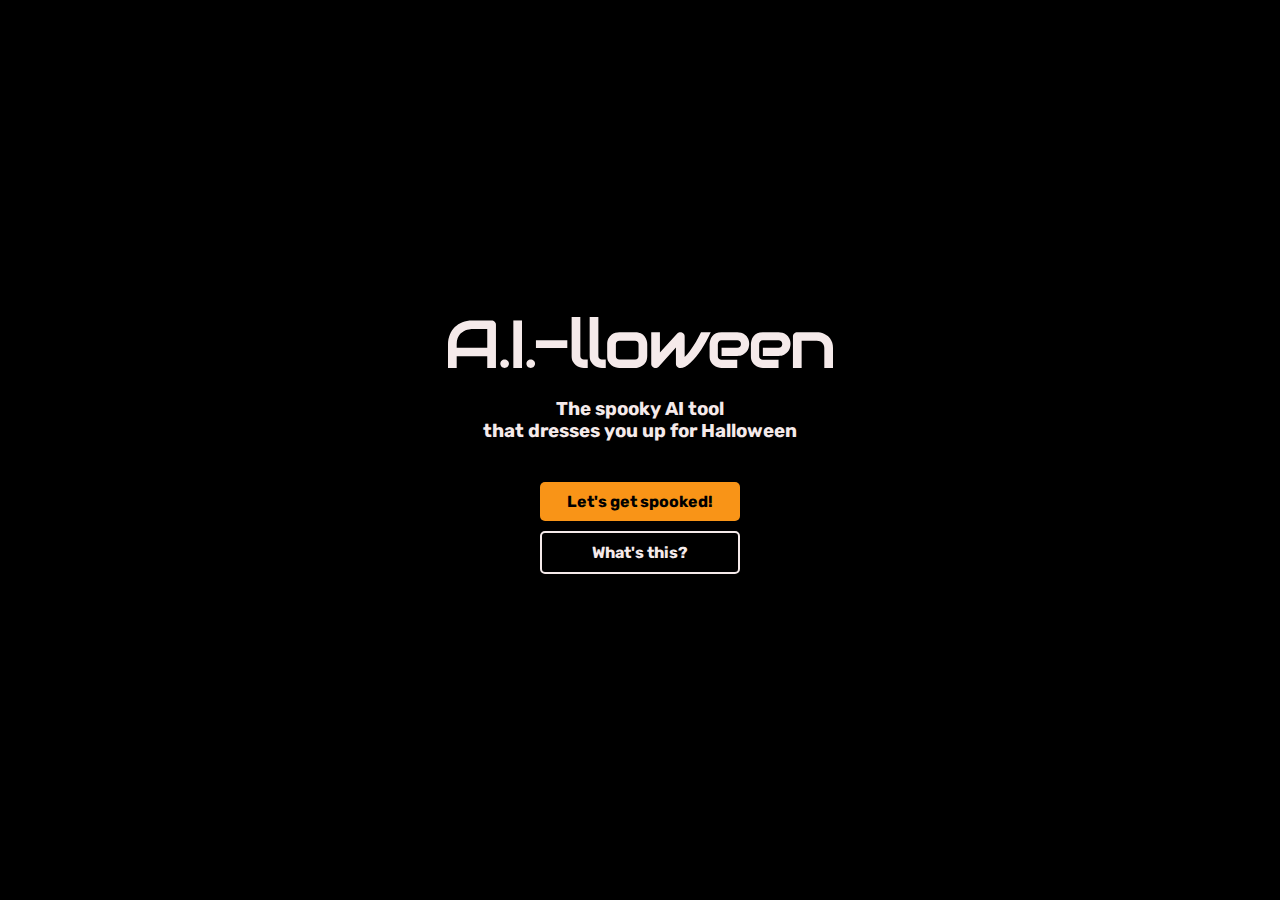
<file: index.html>
<!DOCTYPE html>
<head>
  <title>AI-lloween</title>

  <meta charset="UTF-8">
  <meta name="viewport" content="width=device-width, initial-scale=1.0">
  <meta property="og:description" content="The AI tool that dresses you up for Halloween">
  <meta property="og:image" content="share.png">

  <link rel="stylesheet" href="https://fonts.googleapis.com/css?family=Rubik">
  <link href="style.css" rel="stylesheet">
  <link href="welcome.css" rel="stylesheet">
  <link rel="icon" type="image/x-icon" href="favicon.ico">
  <style>
  </style>
</head>
<body>
<div id="main-area">
  <img src="img/logo.svg" alt="AI-lloween" id="logo">
  <h3 id="sub-header">
      The spooky AI tool<br>
      that dresses you up for Halloween
  </h3>
  <button id="start-btn" class="welcome-button" onclick="location.href='chatbot.html';">Let's get spooked!</button>
  <button id="overlay-btn">What's this?</button>
</div>
<div class="overlay" id="overlay">
    <h1>Hi there</h1>
    <p>
      <b>AI-llowen</b> is an AI tool that shows you how you look in different Halloween costumes.<br>
      It uses the latest and most advanced cutting edge technolagies, combining your dashing faces with brilliant costumes.<br><br>
      The process is very simple:<br>
      1. Upload a photo of your face (don't worry, we don't save the images. We couldn't care less about them).<br>
      2. Pick a your desired costume.<br>
      3. Sit back and enjoy the result. Or stand. It's a free website.<br>
      <br>
      Who's behind this thingy?<br>
      A weird man named <b>Gil Cohen</b>.<br>
      He is a designer, artist, actor and basically a guy who likes to address himself in third person. He thinks it makes him sound important. It doesn't. And he isn't.<br>
      <br>
      Other projects he was involved in:<br>
      <a href="https://treenderapp.com"><b>Treender</b></a>
      - The first dating app for trees (English and Hebrew)<br>
<a href="https://knesset.run"><b>Knesset-run</b></a>
      - A game where Israeli politicions run for the parlament (Hebrew).
    </p>
    <button id="close-btn">Ok bye</button>
</div>
<script>
  // JavaScript to handle the overlay
  const overlayBtn = document.getElementById('overlay-btn');
  const overlay = document.getElementById('overlay');
  const closeBtn = document.getElementById('close-btn');

  overlayBtn.addEventListener('click', function() {
    overlay.style.display = 'flex';
  });

  closeBtn.addEventListener('click', function() {
    overlay.style.display = 'none';
  });
</script>
</body>
</html>
</file>
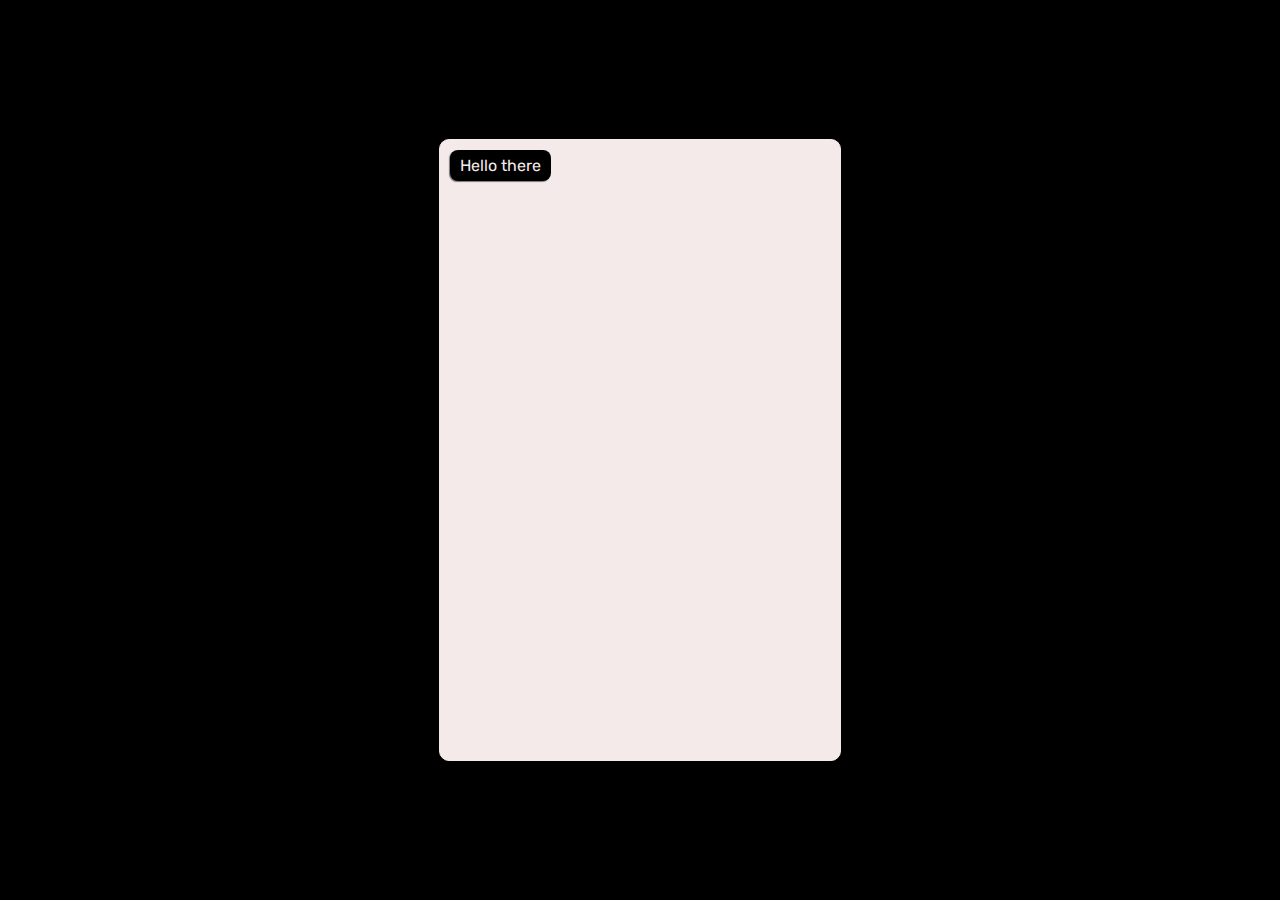
<file: chatbot.html>
<!DOCTYPE html>
<head>
  <script async src="https://www.googletagmanager.com/gtag/js?id=G-R50G5K3MY7"></script>
  <script>
    window.dataLayer = window.dataLayer || [];
    function gtag(){dataLayer.push(arguments);}
    gtag('js', new Date());

    gtag('config', 'G-R50G5K3MY7');
  </script>

  <meta charset="UTF-8">
  <title>AI-lloween</title>
  <link href="style.css" rel="stylesheet">
  <link rel="stylesheet" href="https://fonts.googleapis.com/css?family=Rubik">
  <meta name="viewport" content="width=device-width, initial-scale=1">
  <link rel="icon" type="image/x-icon" href="favicon.ico">
</head>
<body>
<div id="chatbot">
  <div id="conversation">
  </div>
</div>
<script src="main.js"></script>
</body>
</html>
</file>
<file: style.css>
/*
:root {
  --light: #F5EAEA;
  --dark: #5D3891;
  --accent: #F99417;
  --dark2: #A459D1;
}\*/

:root {
  --light: #F5EAEA;
  --dark: #000000;
  --accent: #F99417;
  --dark2: #000000;
}


body {
  margin: 0;
  padding: 0;
  position: absolute;
  top: 0;
  bottom: 0;
  right: 0;
  left: 0;
  display: flex;
  flex-direction: column;
  align-items: center;
  justify-content: center;
  align-items: center;
  height: 100%;
  background-color: var(--dark)
}

p {
  margin: 0;
}

#chatbot {
  width: 400px;
  margin: 0 auto;
  border: 1px solid var(--light);
  background-color: var(--light);
  border-radius: 10px;
  overflow: hidden;
  padding: 0;
}

#conversation {
  /*position: relative;*/
  margin: 0;
  padding: 10px;
  height: 600px;
  overflow-y: scroll;
  display: flex;
  flex-direction: column;
  align-items: flex-start;
}

#image-cropper-overlay {
  position: absolute;
  height: 100%;
  width: 100%;
  background-color: white;
  alignment: center;
  display: flex;
  flex-direction: column;
  align-items: center;
  justify-content: center;
  text-align: center;
}

.message {
  padding: 6px 10px;
  margin-bottom: 8px;
  border-radius: 8px;
  background-color: var(--dark);
  color: var(--light);
  font-family: Rubik;
  font-size: 16px;
  width: auto;
  box-shadow: -1px 1px 1px rgba(0, 0, 0, 0.5);
  /*display: block;*/
  text-align: left;

}

.button-more {
	margin-left: 6px;
}

.button-message {
  background-color: var(--dark2);
}

/*.button-message button {
  background-color: var(--dark2);
  border: none;
  color: var(--dark);
}*/

button {
  font-family: Rubik;
  /*font-size: 16px;*/
  font-size: 1rem;
  padding: 10px;
  min-width: 60px;
  border-radius: 5px;
  border: 2px solid var(--light);;
  background-color: transparent;
  color: var(--light);
  font-weight: bold;
  /*margin-left: 6px;*/
}


button:hover {
  color: var(--dark2);
  background-color: var(--light);
}

button.clicked {
  color: var(--dark2);
  background-color: var(--light);
}

.loader {
  width: 200px;
  height: 200px;
  display: flex;
  justify-content: center;
  align-items: center;
}

.display-none {
  display: none;
}

.display-ok {
  display: block;
}

.line {
  margin-bottom: 6px;
}

.image-container {
  position: relative;
}

.reference-image {
  max-width: 100%;
  max-height: 100%;
}

.user-image-cowboy {
  position: absolute;
  left: 90px;
  top: 60px;
  width: 80px;
  height: 80px;
  object-fit: cover;
  z-index: 9999;
}

.user-image-doctor {
  position: absolute;
  left: 145px;
  top: 90px;
  width: 90px;
  height: 90px;
  object-fit: cover;
  z-index: 9999;
}

.user-image-fairy {
  position: absolute;
  left: 200px;
  top: 70px;
  width: 80px;
  height: 80px;
  object-fit: cover;
  z-index: 9999;
}

.user-image-madhat {
  position: absolute;
  left: 160px;
  top: 150px;
  width: 100px;
  height: 100px;
  object-fit: cover;
  z-index: 9999;
}

.user-image-hp {
  position: absolute;
  left: 140px;
  top: 60px;
  width: 80px;
  height: 80px;
  object-fit: cover;
  z-index: 9999;
}

.user-image-pirate {
  position: absolute;
  left: 110px;
  top: 90px;
  width: 100px;
  height: 100px;
  object-fit: cover;
  z-index: 9999;
}

.user-image-spiderman {
  position: absolute;
  left: 180px;
  top: 20px;
  width: 80px;
  height: 80px;
  object-fit: cover;
  z-index: 9999;
}

.user-image-witch {
  position: absolute;
  left: 140px;
  top: 95px;
  width: 100px;
  height: 100px;
  object-fit: cover;
  z-index: 9999;
}

.user-image-wonder {
  position: absolute;
  left: 120px;
  top: 50px;
  width: 90px;
  height: 90px;
  object-fit: cover;
  z-index: 9999;
}

.user-image-batman {
  position: absolute;
  left: 120px;
  top: 90px;
  width: 100px;
  height: 100px;
  object-fit: cover;
  z-index: 9999;
}

/* For screens smaller than 768px (mobile devices) */
@media (max-width: 767px) {
  body {
    background-color: var(--light);
  }

  #chatbot {
    width: 100vw;
    height: 100vh;
    margin: 0;
    border-radius: 0;
    overflow-x: hidden;
    padding-bottom: 10px;
  }

  #conversation {
    height: 100%;
  }

}
</file>
<file: welcome.css>
body {
  background-color: var(--dark);
  font-family: Rubik;
}

h2 {
  text-align: right;
  text-align: justify;
  font-weight: bold;
}

p {
  max-width: 300px;
  text-align: justify;
  margin-bottom: 30px;
}

.overlay {
  position: absolute;
  top: 0;
  left: 0;
  width: 100%;
  height: 100%;
  display: none;
  top: 0; left: 0; bottom: 0; right: 0;
  flex-direction: column;
  justify-content: center;
  align-items: center;
  font-family: Rubik;
  font-size: 16px;
  color: var(--light);
  background-color: var(--dark);
}

@keyframes float {
  0% {
    transform: translatey(0px);
  }
  50% {
    transform: translatey(-20px);
  }
  100% {
    transform: translatey(0px);
  }
}

#main-area {
  width: 50%;
  margin: auto;
  position: absolute;
  top: 0; left: 0; bottom: 0; right: 0;
  display: flex;
  flex-direction: column;
  justify-content: center;
  align-items: center;
;
}

#logo {
  height: 51px;
  display: block;
  animation: float 6s ease-in-out infinite;
  margin-bottom: 20px;
}

#sub-header {
  color: var(--light);
  margin-top: 10px;
  margin-bottom: 40px;
  display: flex;
  text-align: center;
}


#overlay-btn {
  display: block;
  margin-bottom: 10px;
  width: 200px;
}

#start-btn {
  width: 200px;
  display: block;
  color: var(--dark);
  background-color: var(--accent);
  border: none;
  margin-bottom: 10px;
}

#start-btn:hover {
  background-color: var(--light);
}

p a {
  color: inherit;
}

@media (max-width: 767px) {
  #main-area {
    width: 80%;
  }

  #logo {
    width: 80vw;
  }
}
</file>
